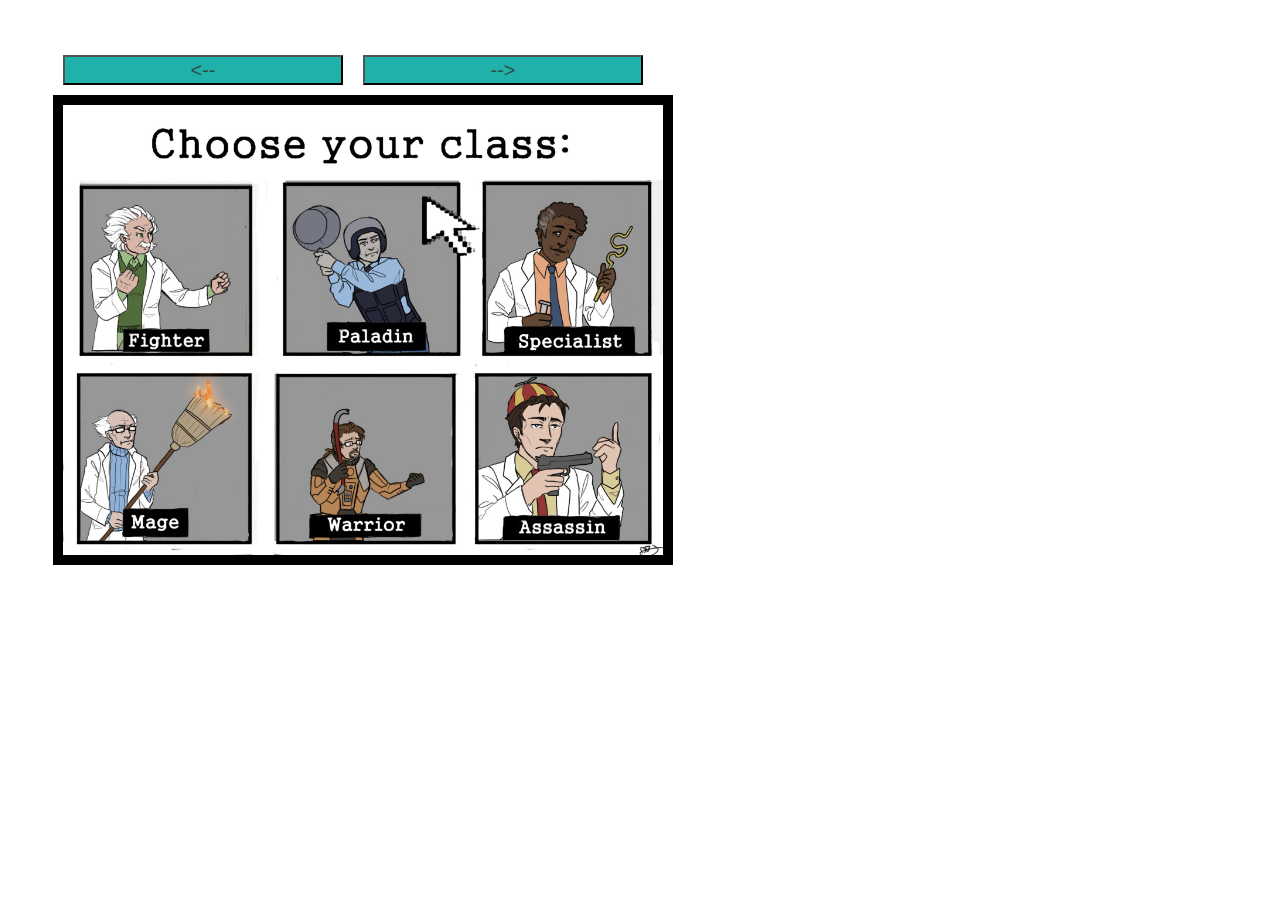
<file: index.html>
<html>
    <head>
        <link rel="stylesheet" href="style.css">
        <title> My Project (by ProggramBot) </title>
    </head>
    <body>
        <div class="slider">
            <div class="div">
                <button id="left"><--</button>
                <button id="right">--></button>
            </div>
            <img id="image" class=".img" src="./images/HalfLife.jpg">
        </div>
    </body>
    <script src="script.js">

    </script>
</html>
</file>
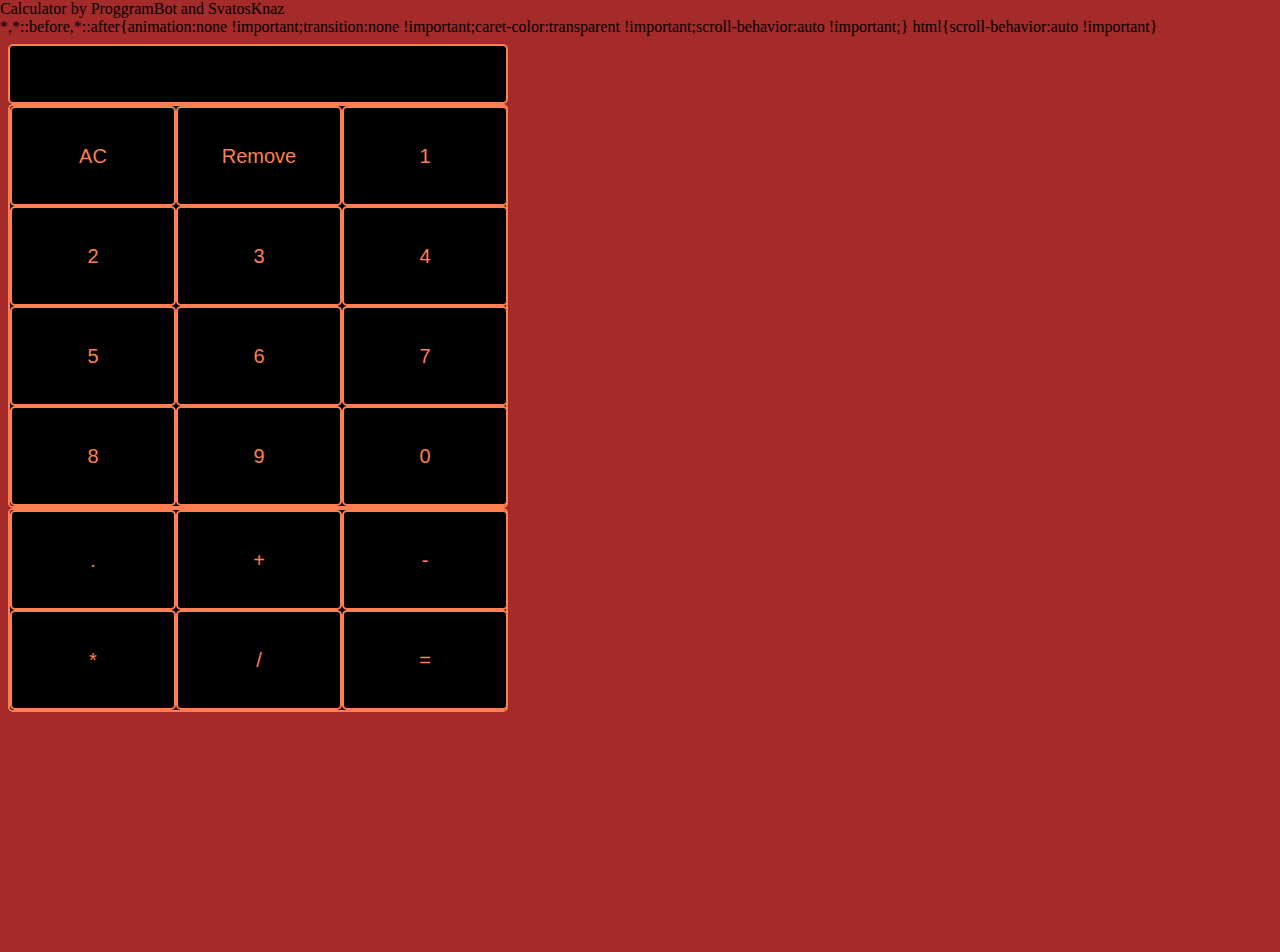
<file: Calculator/index.html>
<html>
    <head>
        <link rel="stylesheet" href="style.css">
        <title> Calculator by ProggramBot and SvatosKnaz </title>
    </head>
    <body>
    <div class="calculator">
        <div id="screen" class="screen"></div>
        <div class="columns">
        <button id="reset">AC</button>
        <button id="remove">Remove</button>
        <button id="one">1</button>
        <button id="two">2</button>
        <button id="three">3</button>
        <button id="four">4</button>
        <button id="five">5</button>
        <button id="six">6</button>
        <button id="seven">7</button>
        <button id="eight">8</button>
        <button id="nine">9</button>
        <button id="zero">0</button>
        </div>
        <div class="columns">
        <button id="point">.</button>
        <button id="plus">+</button>
        <button id="minus">-</button>
        <button id="multiplication">*</button>
        <button id="division">/</button>
        <button id="equals">=</button>
        </div>
    </div>
    </body>
    <script src="script.js">

    </script>
</html>
</file>
<file: style.css>
body{
    width: 100vh;
    height: auto;
}
.slider{
    width: 50%;
    margin: 5%;
    position: relative;
}
img{
    width: 600px;
    max-width: 200%;
    height: auto;
    border: 10px solid black;;
}
.div{
    width: 600px;
    display: flex;
    flex-direction: row;
}
button{
    margin: 10px;
    cursor: pointer;
    width: 290px;
    height: 30px;
    background-color: lightseagreen;
    color: darkslategrey;
    font-size: 20;
}
</file>
<file: Calculator/style.css>
*{
    display: block;
    box-sizing: border-box; /*opacity: 0; = невидимість*/
}
body{
    width: 100vh;
    height: 100vh;
    display: flex;
    flex-direction: column;
    align-content: center;
    background-color: brown;
}
.screen{
    width: 500px;
    height: 60px;
    font-size:20 ;
    font-family: sans-serif;
    color: coral;
    border: 2px solid coral;
    border-radius: 5px;
    background-color: black;
}
button{
    width: 166px;
    height: 100px;
    font-size:20 ;
    font-family: sans-serif;
    color: coral;
    border: 2px solid coral;
    border-radius: 5px;
    background-color: black;
}
.columns{
    display: grid;
    width: 500px;
    grid-template-columns:repeat( 3 , 1fr );
    border: 2px solid coral;
    border-radius: 5px;
    background-color: black;
}
</file>
